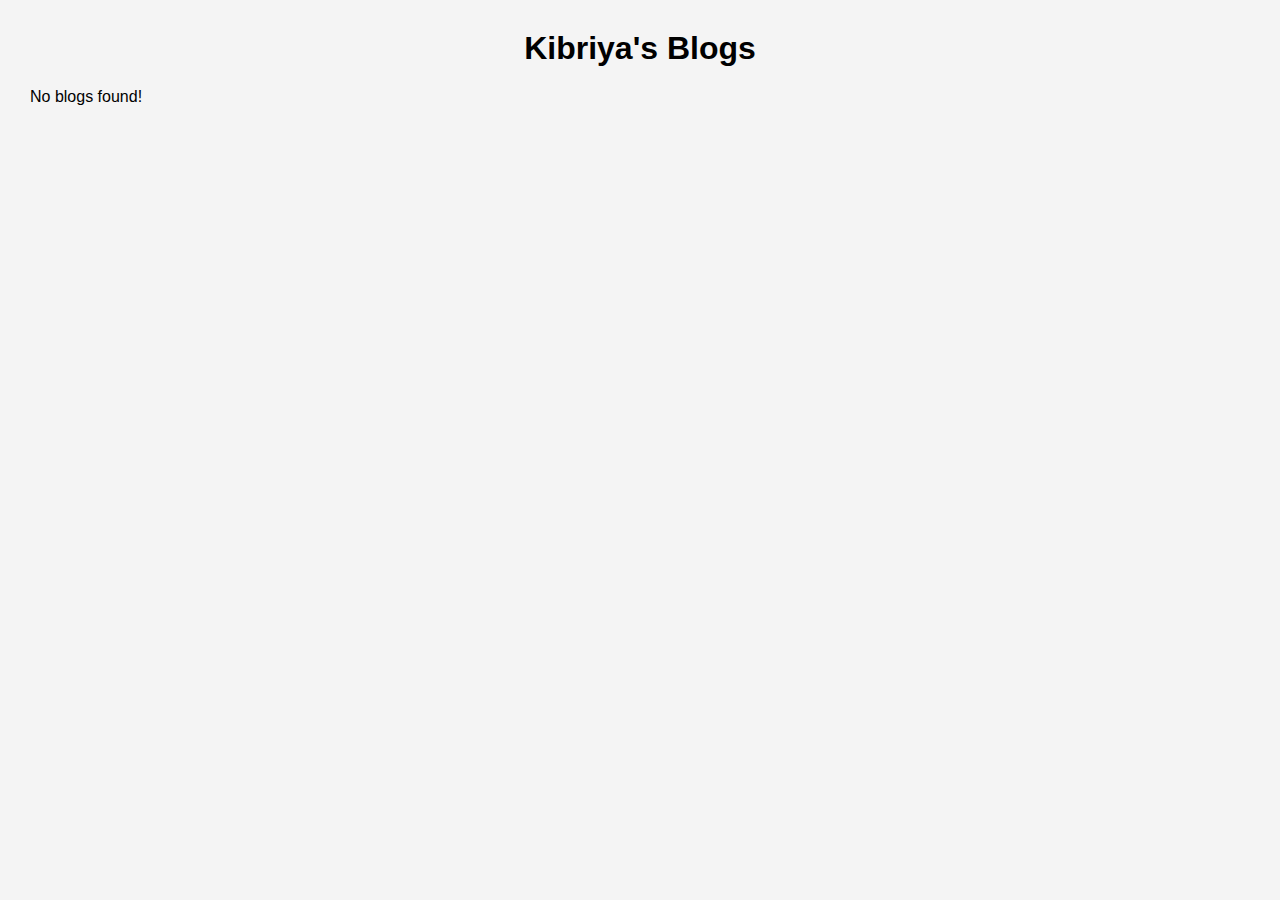
<file: blogs.html>
<!DOCTYPE html>
<html lang="en">
<head>
    <meta charset="UTF-8">
    <meta name="viewport" content="width=device-width, initial-scale=1.0">
    <title>Kibriya's Blogs</title>
      <link rel="icon" type="image/png" sizes="512x512" href="assets/favicon.png">

    <style>
        body {
            font-family: Arial, sans-serif;
            margin: 30px;
            background-color: #f4f4f4;
        }
        h1 {
            text-align: center;
        }
        .blog-card {
            background: #fff;
            padding: 20px;
            margin: 15px 0;
            border-radius: 10px;
            box-shadow: 0 2px 8px rgba(0,0,0,0.1);
            display: flex;
            justify-content: space-between;
            align-items: center;
        }
        .blog-title {
            font-size: 18px;
            font-weight: bold;
            color: #333;
        }
        .view-btn {
            background-color: #0077cc;
            color: white;
            padding: 8px 15px;
            border: none;
            border-radius: 5px;
            cursor: pointer;
            text-decoration: none;
        }
        .view-btn:hover {
            background-color: #005fa3;
        }
    </style>
</head>
<body>
    <h1>Kibriya's Blogs</h1>
    <div id="blog-list">Loading blogs...</div>

    <script>
        const username = "KibriyaJehangir";
        const repo = "portfolio";
        const folder = "blogs";

        async function getBlogList() {
            try {
                const res = await fetch(`https://api.github.com/repos/${username}/${repo}/contents/${folder}`);
                const files = await res.json();
                if (!Array.isArray(files)) throw new Error("Failed to fetch files");
                return files.filter(file => file.name.endsWith(".md")).map(file => file.name);
            } catch (error) {
                console.error(error);
                return [];
            }
        }

        async function displayBlogTitles() {
            const blogList = await getBlogList();
            const blogContainer = document.getElementById("blog-list");
            blogContainer.innerHTML = "";

            if (blogList.length === 0) {
                blogContainer.textContent = "No blogs found!";
                return;
            }

            blogList.forEach(blog => {
                const card = document.createElement("div");
                card.className = "blog-card";

                const title = document.createElement("div");
                title.className = "blog-title";
                title.textContent = blog.replace(".md", "");

                const btn = document.createElement("a");
                btn.className = "view-btn";
                btn.textContent = "View";
                btn.href = `blog.html?file=${blog}`;

                card.appendChild(title);
                card.appendChild(btn);
                blogContainer.appendChild(card);
            });
        }

        displayBlogTitles();
    </script>
</body>
</html>
</file>
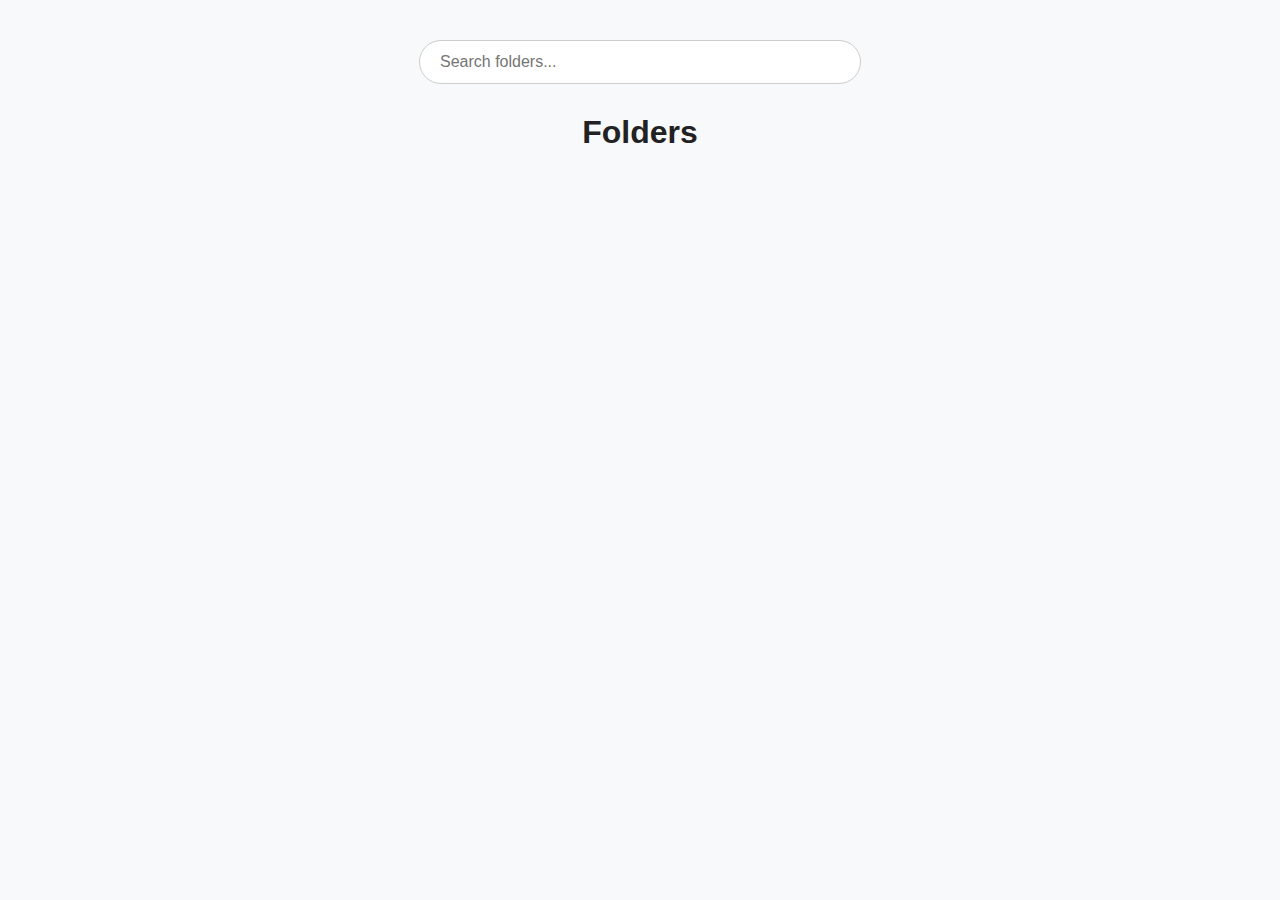
<file: uploads.html>
<!DOCTYPE html>
<html lang="en">
<head>
<link rel="icon" type="image/png" sizes="512x512" href="assets/favicon.png">

<meta charset="UTF-8">
<meta name="viewport" content="width=device-width, initial-scale=1.0">
<title>Uploads</title>
<style>
  body { font-family: Arial; padding: 20px; }
  .grid { display: flex; flex-wrap: wrap; gap: 20px; }
  .box { border: 1px solid #ccc; padding: 20px; width: 150px; text-align: center; }
  .box button { margin-top: 10px; }
  body {
  font-family: 'Segoe UI', Tahoma, Geneva, Verdana, sans-serif;
  background: #f8f9fa;
  color: #333;
  margin: 0;
  padding: 20px;
}

h1 {
  text-align: center;
  margin-top: 30px;
  font-size: 2rem;
  color: #222;
}

.grid {
  display: grid;
  grid-template-columns: repeat(auto-fit, minmax(180px, 1fr));
  gap: 20px;
  margin: 40px auto;
  max-width: 1200px;
}

.box {
  background: #fff;
  border-radius: 12px;
  padding: 20px;
  text-align: center;
  box-shadow: 0 4px 12px rgba(0,0,0,0.08);
  transition: transform 0.2s, box-shadow 0.2s;
}

.box:hover {
  transform: translateY(-5px);
  box-shadow: 0 8px 25px rgba(0,0,0,0.15);
}

.box div {
  font-size: 1.1rem;
  font-weight: 600;
  margin-bottom: 12px;
  color: #111;
}

.box button {
  background: #007bff;
  color: #fff;
  border: none;
  border-radius: 8px;
  padding: 10px 15px;
  cursor: pointer;
  font-size: 0.95rem;
  transition: background 0.2s;
}
.search-container {
  display: flex;
  justify-content: center;
  margin-top: 20px;
}

.search-container input {
  width: 100%;
  max-width: 400px;
  padding: 12px 20px;
  border-radius: 25px;
  border: 1px solid #ccc;
  font-size: 1rem;
  outline: none;
  transition: box-shadow 0.2s, border-color 0.2s;
}

.search-container input:focus {
  border-color: #007bff;
  box-shadow: 0 0 8px rgba(0, 123, 255, 0.3);
}

.box button:hover {
  background: #0056b3;
}

</style>
</head>
<body>
<div class="search-container">
  <input type="text" id="searchInput" placeholder="Search folders...">
</div>

<h1>Folders</h1>
<div class="grid" id="folderGrid"></div>

<script>
const username = "KibriyaJehangir"; // Replace with your GitHub username
const repo = "portfolio";        // Replace with your repo name
const path = "uploads";            // Path of the folder in the repo

// Fetch folder contents using GitHub API
fetch(`https://api.github.com/repos/${username}/${repo}/contents/${path}`)
  .then(res => res.json())
  .then(data => {
    const grid = document.getElementById('folderGrid');

    // Filter only directories
    const folders = data.filter(item => item.type === "dir");

    folders.forEach(folder => {
      const box = document.createElement('div');
      box.className = 'box';
      box.innerHTML = `
        <div>${folder.name}</div>
        <button onclick="window.open('${folder.html_url}', '_blank')">Download</button>
      `;
      grid.appendChild(box);
    });
  })
  .catch(err => console.error(err));
  // Filter folders based on search input
const searchInput = document.getElementById('searchInput');
searchInput.addEventListener('input', () => {
  const query = searchInput.value.toLowerCase();
  const boxes = document.querySelectorAll('.box');
  boxes.forEach(box => {
    const folderName = box.querySelector('div').textContent.toLowerCase();
    if (folderName.includes(query)) {
      box.style.display = 'block';
    } else {
      box.style.display = 'none';
    }
  });
});

</script>

</body>
</html>
</file>
